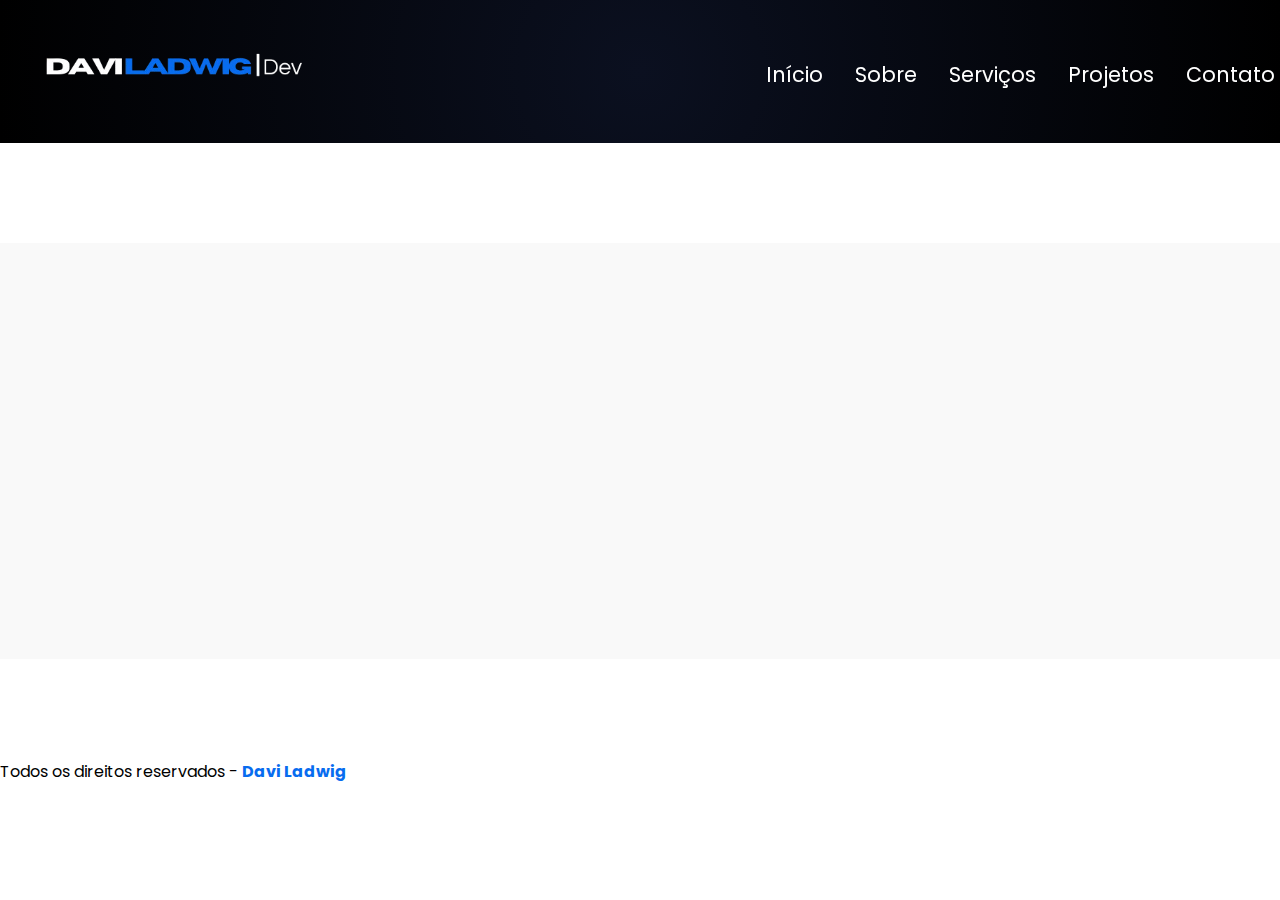
<file: contato.html>
<!DOCTYPE html>
<html lang="pt-br">

<head>
    <meta charset="UTF-8">
    <meta name="viewport" content="width=device-width, initial-scale=1.0">
    <title>Contato</title>
    <link rel="stylesheet" href="style.css">
</head>

<body>

    <header>
        <div class="logo">
            <img src="images/davi-logo__1_-removebg-preview.png" alt="logo">
        </div>
        <nav>
            <a href="index.html">Início</a>
            <a href="#sobre">Sobre</a>
            <a href="#services">Serviços</a>
            <a href="projetos.html">Projetos</a>
            <a href="contato.html">Contato</a>

        </nav>
        <div class="hamburger" id="hamburger">
            <span></span>
            <span></span>
            <span></span>
        </div>
    </header>

    <div class="overlay" id="overlay"></div>

    <!--ENTRE EM CONTATO-->
    <div id="contact">
        <div class="contact-container">
            <span style="font-size: 2.3rem;">Entre em contato e vamos conversar!</span>
            <p>Envie uma mensagem ou preencha o formulário👇</p>
            <div class="main-contacts">
                <a href="https://wa.me/5598991713898?text=Ol%C3%A1%20Davi,%20gostaria%20de%20agendar%20uma%20consultoria%20gratuita%20para%20falarmos%20sobre%20meu%20projeto."
                    target="_blank"><img src="images/whatsapp (1).png" alt="whatsapp-icone" width="20px"> WhatsApp: (98)
                    99171-3898</a>
                <a href="mailto:contato@empresa.com"><img src="images/correspondencia.png" alt="E-mail-icone"
                        width="20px"> E-mail: daviladwig@dev.com</a>
                <a href="https://forms.gle/pKrixPPfCWCUCy8x9" target="_blank"><img
                        src="images/formularios-do-google.png" alt="formulário-ion" width="20px"> Formulário</a>
            </div>

        </div>
    </div>

    <footer class="rodape-contato">
        <p> Todos os direitos reservados - <span style="font-weight: bold; color: #086cef;">Davi Ladwig</span></p>
    </footer>



    <script src="script.js"></script>
</body>

</html>
</file>
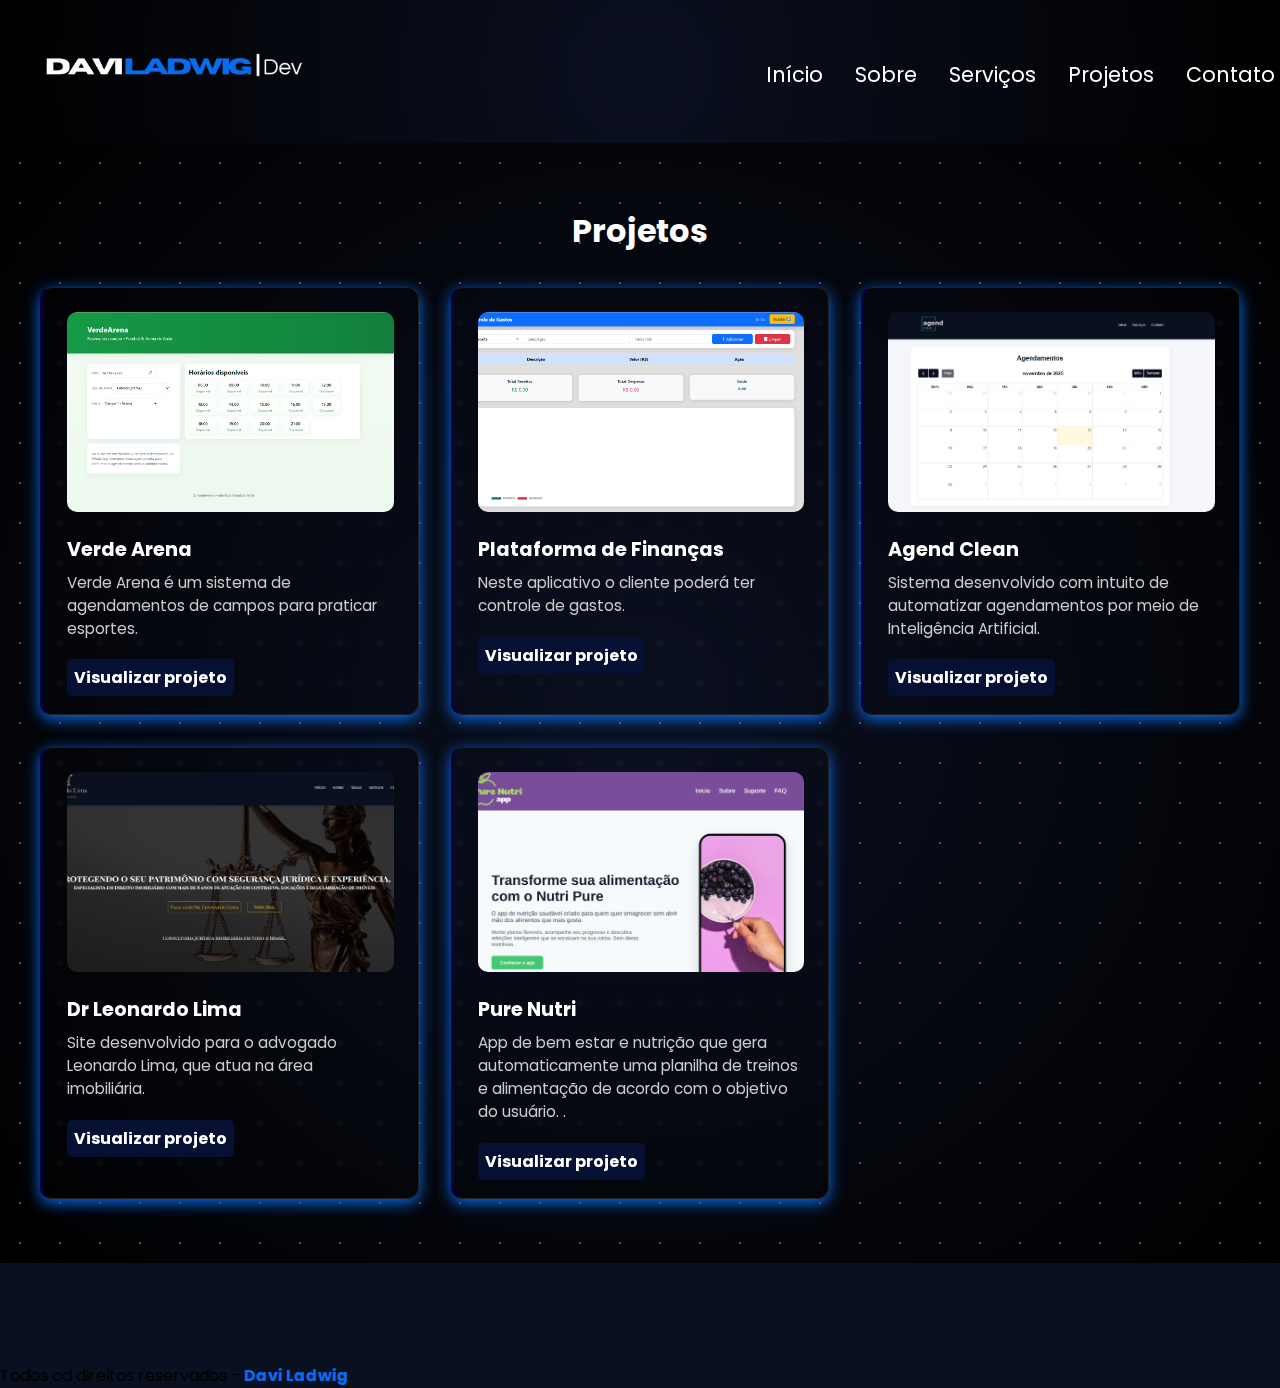
<file: projetos.html>
<!DOCTYPE html>
<html lang="pt-br">

<head>
    <meta charset="UTF-8">
    <meta name="viewport" content="width=device-width, initial-scale=1.0">
    <title>Projetos Davi Ladwig</title>
    <link rel="stylesheet" href="style.css">
    <style>
        body {
            background-color: #0b1020;
        }
    </style>
</head>
<body>

    <header>
        <div class="logo">
            <img src="images/davi-logo__1_-removebg-preview.png" alt="logo">
        </div>
        <nav>
            <a href="index.html">Início</a>
            <a href="#sobre">Sobre</a>
            <a href="#services">Serviços</a>
            <a href="projetos.html">Projetos</a>
            <a href="contato.html">Contato</a>

        </nav>
        <div class="hamburger" id="hamburger">
            <span></span>
            <span></span>
            <span></span>
        </div>
    </header>

    <div class="overlay" id="overlay"></div>

      <section class="projects">
            <h2>Projetos</h2>

            <div class="projects-container">

                <div class="project-card">
                    <img src="images/proj-3.png" alt="Projeto 3">
                    <h3>Verde Arena</h3>
                    <p>Verde Arena é um sistema de agendamentos de campos para praticar esportes.     
                    </p><br>
                    <a href="https://verdearena.vercel.app/" class="link-project" target="_blank">Visualizar projeto</a>
                </div>

                <div class="project-card">
                    <img src="images/planilha-finança.png" alt="Projeto 4">
                    <h3>Plataforma de Finanças</h3>
                    <p>Neste aplicativo o cliente poderá ter controle de gastos.</p><br>
                    <a href="https://app-financeiro-peach.vercel.app/" class="link-project" target="_blank">Visualizar projeto</a>
                </div>

                <div class="project-card">
                    <img src="images/proj-5.png" alt="Projeto 5">
                    <h3>Agend Clean</h3>
                    <p>Sistema desenvolvido com intuito de automatizar agendamentos por meio de Inteligência Artificial.
                    </p><br>
                    <a href="https://agendclean.vercel.app/" class="link-project" target="_blank">Visualizar projeto</a>
                </div>

                <div class="project-card">
                    <img src="images/proj-6.png" alt="Projeto 6">
                    <h3>Dr Leonardo Lima</h3>
                    <p>Site desenvolvido para o advogado Leonardo Lima, que atua na área imobiliária.</p><br>
                    <a href="https://adv-leonardolima.vercel.app/" class="link-project" target="_blank">Visualizar projeto</a>
                </div>

                 <div class="project-card">
                    <img src="images/purenutri.png" alt="Projeto 5">
                    <h3>Pure Nutri</h3>
                    <p>App de bem estar e nutrição que gera automaticamente uma planilha de treinos e alimentação de acordo com o 
                        objetivo do usuário.
                        .
                    </p><br>
                    <a href="https://purenutri-chi.vercel.app/" class="link-project" target="_blank">Visualizar projeto</a>
                </div>
            </div>
        </section>

    <footer class="rodape-projetos">
        <p> Todos od direitos reservados - <span style="font-weight: bold; color: #086cef;">Davi Ladwig</span></p>
    </footer>


    <script src="script.js"></script>

</body>

</html>
</file>
<file: style.css>
@import url('styles/global.css');
@import url('styles/header.css');
@import url('styles/footer.css');
@import url('styles/main.css');
@import url('styles/missao.css');
@import url('styles/faixa.css');
@import url('styles/sobre.css');
@import url('styles/servico.css');
@import url('styles/projeto.css');
@import url('styles/perguntas.css');
@import url('styles/contato.css');
@import url('styles/stack.css');
@import url('styles/buttons_end.css');

/* ======== ANIMAÇÕES DE ENTRADA ======== */
.reveal-left, .reveal-right, .reveal-up, .reveal-fade {
  opacity: 0;
  transform: translateY(30px);
  transition: all 0.9s ease;
}

/* Direções diferentes */
.reveal-left { transform: translateX(-60px); }
.reveal-right { transform: translateX(60px); }
.reveal-up { transform: translateY(60px); }
.reveal-fade { transform: scale(0.95); }
.reveal-down { transform: translateY(-80px); }

/* Quando entra na tela */
.reveal.active {
  opacity: 1;
  transform: translate(0);
  scale: 1;
}
</file>
